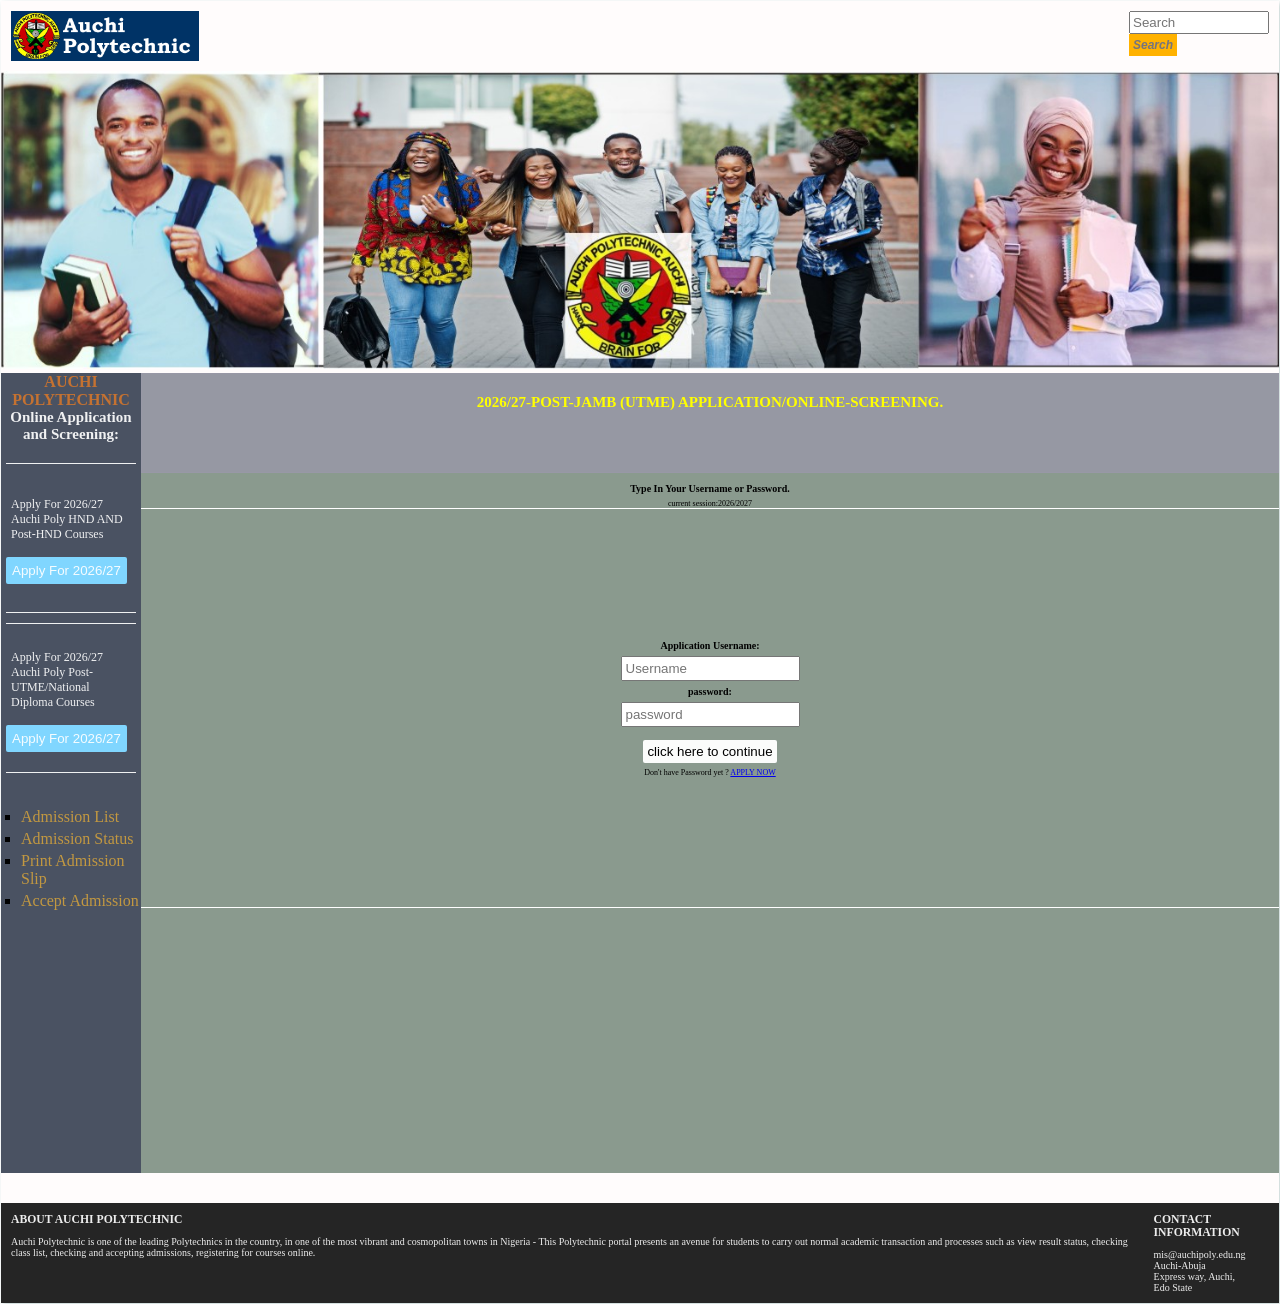
<file: index.html>
<!DOCTYPE html>
<html lang="en">
<head>
  <meta charset="UTF-8">
  <title>Page title</title>
  <link rel="stylesheet" href="./style/01-homePageStyle.css">
</head>
<body>
 <div class="container">
   
   
   
   
   
    <div class="navigation-container">
     <div class="second-nav-container">
       
       <div class="Apply-image-logo">
     <img src="./image/logo.gif" alt="Logo">
   </div>
   
   <div class="search-input">
     <input type="text" placeholder="Search" id="search-box">
     <div><button id="btn">Search</button></div>
     
   </div>
   
       
     </div>
   </div>
   
   
     <div class="main-image">
   <img src="./image/mainImage.jpg" alt="mainImage" id="main-img">
     
   </div>
 
   <!--  -->
   
  <div class="main-container">
    
    <div class="side-bar">
      
      
        
        <div class="poly-text-container">
          
          <div class="Auchi-Poly-text">
            AUCHI POLYTECHNIC
       </div>
          <div class="screening-text">
            Online Application and
          Screening:
          </div>
          
          <div class="Apply-now">
            
            <div>
  <p>Apply For 2026/27 Auchi Poly HND AND Post-HND Courses</p>
            </div>
            
            <div class="button-container">
         <button><a href="prelimApplyPage.html">Apply For 2026/27</a></button> 
            </div>
            
          </div><!-- Apply-now div-->
          
          
          
          
          
           <div class="Apply-now">
            
            <div>
  <p>Apply For 2026/27 Auchi Poly Post-UTME/National Diploma Courses
    </p>
            </div>
            
            <div class="button-container">
  <button><a href="jambApplyPage.html">Apply For 2026/27</a></button>
            </div>
            
          </div><!-- Apply-now div-->
          
          
          
        </div><!-- poly text-container div -->
       
        <div class="admission-texts">
          <ul>
    <li><a href="#">Admission List</a></li>
    <li><a href="#">Admission Status</a></li>
     <li><a href="#">Print Admission Slip</a></li>
     <li><a href="#">Accept Admission </a></li>
    
    
    
    
    
          </ul>
        
  
      
      
    
          
        </div>
       
   
      
      
      
      
    </div><!-- side-bar div -->
    
    <!-- separation between sidebar and main content-->
    
    <div class="main-content">
      
      <div class="post-jamb-text">
        <p>2026/27-POST-JAMB (UTME) APPLICATION/ONLINE-SCREENING.
        </p>
      </div>
      
      <div class="Registration-jamb-text">
        <p>
        Type In Your Username or Password.
      </p>
      </div>
       <div>
        <h2>current session:2026/2027</h2>
      </div>  
      
      <div class="login-box">
        
     
      
      <div class="login-details">
        
        <div class=" jamb">
          Application Username:
          </div>
          
          <div class="number-input">
        <input type="text"placeholder="Username" class="index-username" required >
       </div> 
       
       
  <div class=" jamb">
    password:
    </div>
    
    <div class="number-input" > 
    <input type="password"placeholder="password" class="index-password" required>
       </div> 
       
       
       <div id="login-btn">
     <button class="login-btn">click here to continue </button>
         </div>
      <div id="apply">
        Don't have Password yet ? <a href="#sidebar">APPLY NOW</a>
      </div>
      
      </div><!-- login details div-->
     
     
      </div>
      
       <div>
       <p class="index-display"> </p>
     </div> 
      
      
    </div><!-- main content div-->
    
    
    
    
    
    
    
    
  </div> <!-- main container div-->

 
 <footer>
   <div class="footar" >
     
     
      <div class="about-poly">
     <h3>ABOUT AUCHI POLYTECHNIC</h3>
 Auchi Polytechnic is one of the leading Polytechnics in the country, in one of the most vibrant and cosmopolitan towns in Nigeria - This Polytechnic portal presents an avenue for students to carry out normal academic transaction and processes such as view result status, checking class list, checking and accepting admissions, registering for courses online.
   </div>
   
   
   
   <div class="address">
     <h3>CONTACT INFORMATION</h3>
     mis@auchipoly.edu.ng <br>
     Auchi-Abuja<br>
     Express way, Auchi,<br>
     Edo State
     
   </div>
   
   
   </div>
  
   
 </footer>
 
 

 
 
 
 
 
 
 
 
   
 </div>
 

  
 
 
 
    
<script type ="module" defer src="./js/04-login.js"></script>
  
 
 
  
  
</body>
</html>
</file>
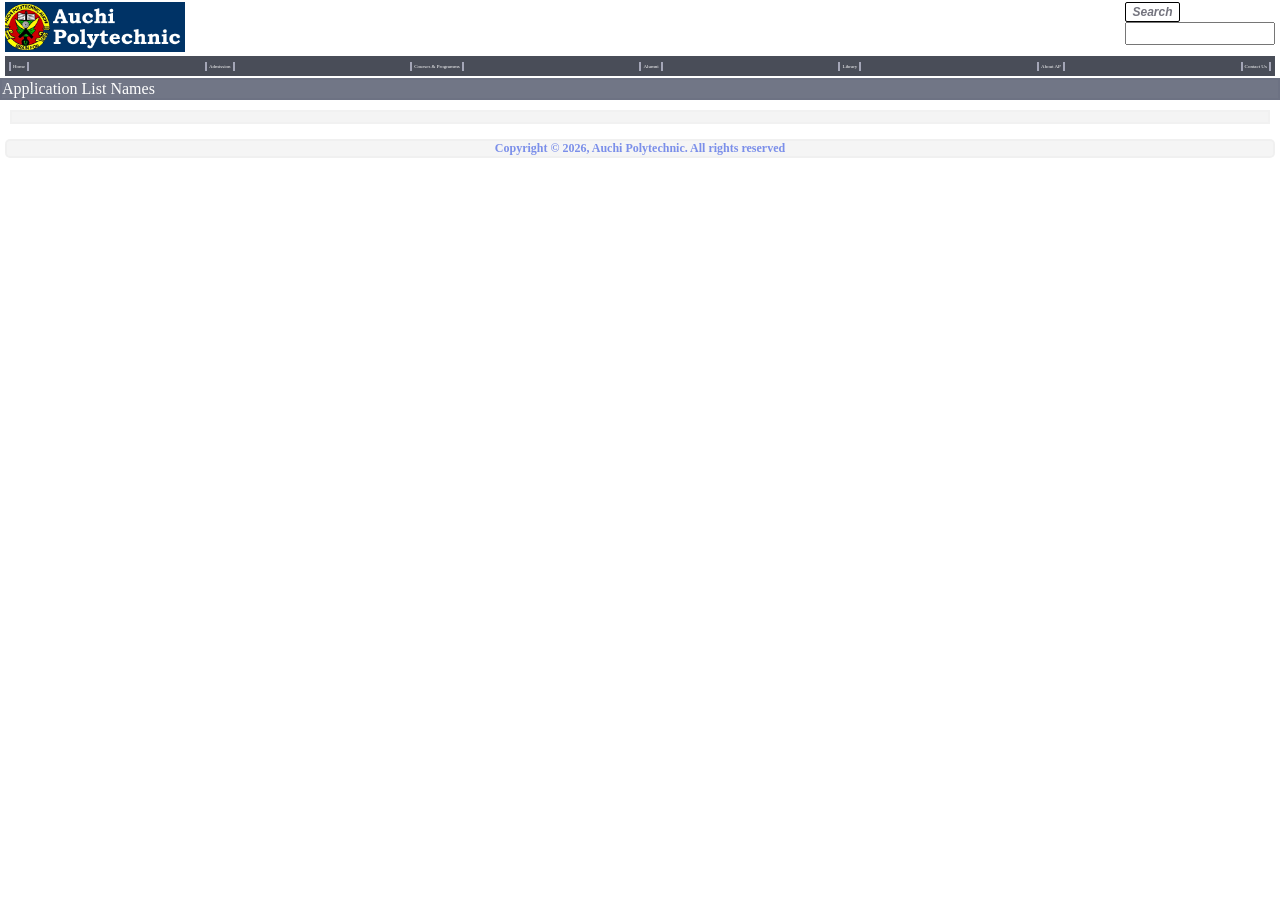
<file: admissionList.html>
<!-- user-dashboard .html file-->

<!DOCTYPE html>
<html lang="en">
<head>
  <meta charset="UTF-8">
  <title>Page title</title>
  <link rel="stylesheet" href="./style/01-homePageStyle.css">
  <link rel="stylesheet" href="./style/03-prelimPageStyle.css">
    <link rel="stylesheet" href="./style/04-dashboardStyle.css">
     <link rel="stylesheet" href="./style/05-admissionList.css">
  
  
</head>
<body>
 <div class=" general-container">
   
   
   
   
   
    <div class="nav-container">
      
      
     <div class="first-nav-container">
       
       <div class="image-logo">
     <img src="./image/logo.gif" alt="Logo">
   </div>
   
   <div class="search-input">
     <div><button id="buton">Search</button></div>
     <input type="text"
     id="input-search-box">  
   </div>
   
       
     </div><!-- first nav div-->
     
     <div class="second-navigation">
       
     <div class="secondNav">
       <a href="index.html">Home</a>
     </div>
     <div class="secondNav">
       <a href="#">Admission</a>
     </div>
     <div class="secondNav">
       <a href="#">Courses & Programms</a>
     </div>
    <div class="secondNav">
       <a href="#">Alumni</a>
     </div>
     <div class="secondNav">
       <a href="#">Library</a>
     </div>
     <div class="secondNav">
       <a href="#">About AP</a>
     </div>
       <div class="secondNav">
       <a href="#">Contact Us</a>
     </div>
     
      
   </div><!-- second nav div-->
   
     
   </div>
  
    
   <!-- nav ends-->
   
  
    

 </div><!--  nav container -->
 
 <div class="user-main-containerss">
 <div class="dashboard-text">Application List
 Names</div>
 
 
   

  
 
 
 
 

 
 
 
 <div class="user-dashboards">
   
    <div class="applications">
     
      
     
   
    
 
 <!-- user details  -->  
    <div class="listApplication-detail">
    <!--  --
         <table>
  <tr>
    <th>Color</th>
    <th>Color</th>
    
  </tr>
  <tr>
    <td>Yellow</td>
    <td>Black</td>
    
  </tr>
  <tr>
    <td>Yellow</td>
    <td>Black</td>
    
  </tr>
</table>
  -->
 </div>
 
 </div>
 
 
 
 
 

 
 

 

 
 
 
 
 
 
 
 
 
 
 
 
 
 
 
 
 
 
 
 

  
   
 </div>
 

  

 



 
 
 <div class="copyright">
   Copyright © 2026, Auchi Polytechnic. All rights reserved
    </div> 
    
    
     <script type ="module" defer src="./js/05-userList.js"></script>
     
 
</body>
</html>
</file>
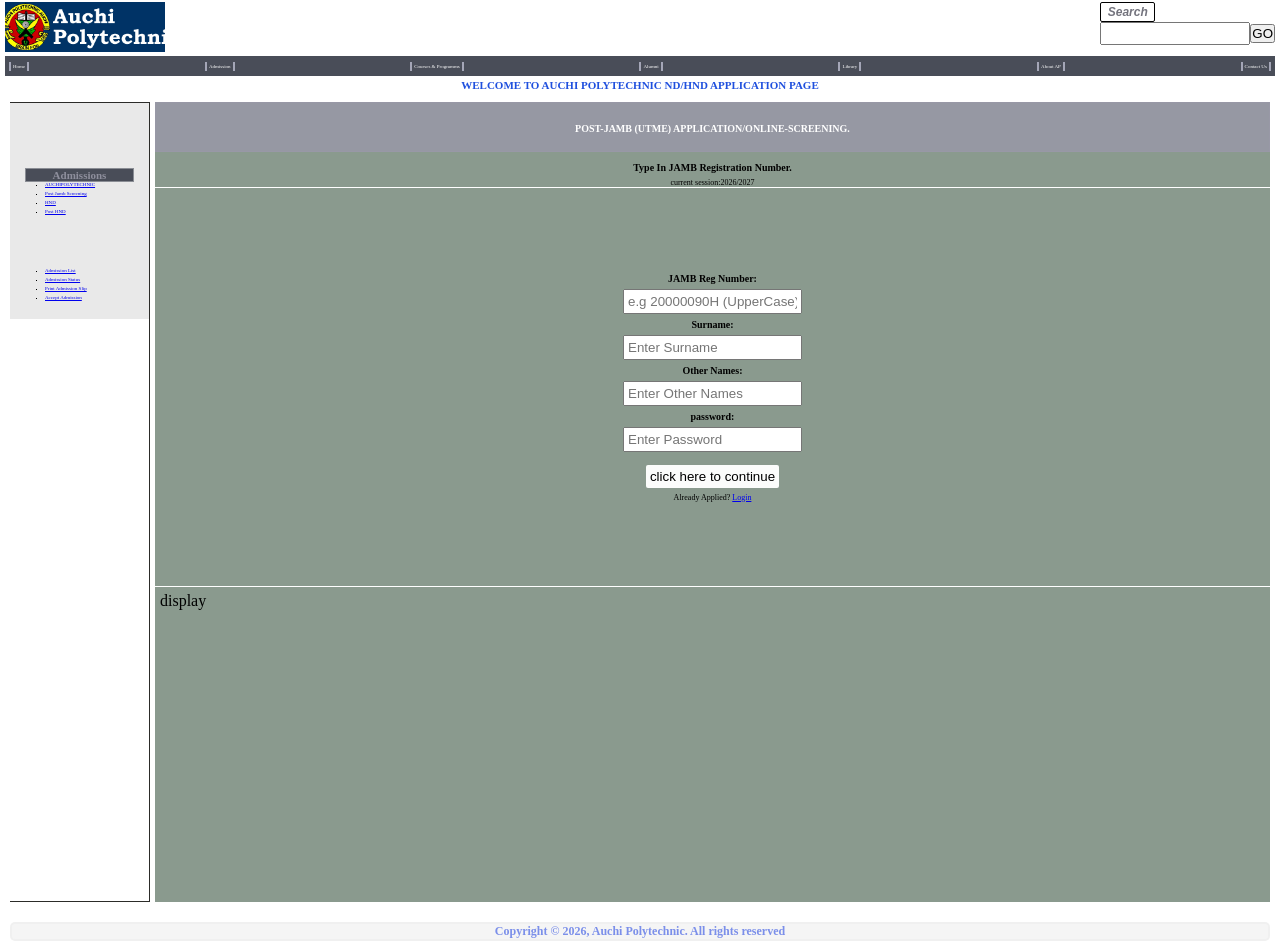
<file: jambApplyPage.html>
<!DOCTYPE html>
<html lang="en">
<head>
  <meta charset="UTF-8">
  <title>Page title</title>
  <link rel="stylesheet" href="./style/01-homePageStyle.css">
  <link rel="stylesheet" href="./style/02-applyPageStyle.css">
  
</head>
<body>
 <div>
   
   
   
   
   
    <div class="nav-container">
     <div class="first-nav-container">
       
       <div class="image-logo">
     <img src="./image/logo.gif" alt="Logo">
   </div>
   
   <div class="search-input">
     <div><button id="buton">Search</button></div>
     <input type="text"
     id="input-search-box"><button>GO</button>
     
   </div>
   
       
     </div><!-- first nav div-->
     
     <div class="second-navigation">
       
     <div class="secondNav">
       <a href="index.html">Home</a>
     </div>
     <div class="secondNav">
       <a href="#">Admission</a>
     </div>
     <div class="secondNav">
       <a href="#">Courses & Programms</a>
     </div>
    <div class="secondNav">
       <a href="#">Alumni</a>
     </div>
     <div class="secondNav">
       <a href="#">Library</a>
     </div>
     <div class="secondNav">
       <a href="#">About AP</a>
     </div>
     <div class="secondNav">
       <a href="#">Contact Us</a>
     </div>
     
      
   </div><!-- second nav div-->
   
     
   </div>
  
    <div class="banner">WELCOME TO AUCHI POLYTECHNIC ND/HND APPLICATION PAGE</div>
   <!-- nav ends-->
   
   
   
   
  <div class="apply-main-container">
    
    <div class="side-bar">
      
    
       
        <div class="Apply-admission-texts">
          
  <div></div>
          
            <div>
       <div class="admission">Admissions</div>    
             <ul>
    <li><a href="#">AUCHIPOLYTECHNIC</a></li>
    <li><a href="#">Post Jamb Screening</a></li>
     <li><a href="#">HND</a></li>
     <li><a href="#">Post HND </a></li>   
          </ul>
        
      </div>
      
      
      
          <div>
                      <ul>
    <li><a href="#">Admission List</a></li>
    <li><a href="#">Admission Status</a></li>
     <li><a href="#">Print Admission Slip</a></li>
     <li><a href="#">Accept Admission </a></li>    
    
          </ul>
        
  
          </div>

      
    
      
    
          
        </div><!-- Apply-admission-texts div -->
       
   
      
      
      
      
    </div><!-- side-bar div -->
    
    <!-- separation between sidebar and main content-->
    
    <div class="main-content">
      
      <div class="Apply-post-jamb-text">
        <p>POST-JAMB (UTME) APPLICATION/ONLINE-SCREENING.
        </p>
      </div>
      
      <div class="Registration-jamb-text">
        <p>
        Type In JAMB Registration Number.
      </p>
      </div>
      <div>
        <h2>current session:2026/2027</h2>
      </div>  
     
      
      <div class="login-box">
        
     
      
      <div class="login-details">
        
        <div class=" jamb">
          JAMB Reg Number:
          </div>
          
          <div class="number-input">
        <input placeholder="e.g 20000090H (UpperCase)"  required >
       </div> 
       
       <!--  -->
  <div class=" jamb">
    Surname:
    </div>
    
    <div class="number-input" > 
    <input placeholder="Enter Surname" >
       </div> 
       <!--  -->
        <div class=" jamb">
    Other Names:
    </div>
    
    <div class="number-input" > 
    <input placeholder="Enter Other Names" >
       </div> 
          
       
       <!--  -->
        <div class=" jamb">
    password:
    </div>
    
    <div class="number-input" > 
    <input placeholder="Enter Password"  required >
       </div> 
       
       
       
       <div id="login-btn">
     <button>click here to continue </button>
         </div>
      <div id="apply">
        Already Applied? <a href="index.html">Login</a>
      </div>
      
      </div><!-- login details div-->
     
     
      </div>
      
     
     <div>
       <p> display</p>
     </div> 
      
    </div><!-- main content div-->
    
    
    
    
    
    
   
    
  </div> <!-- main container div-->

 <div class="copyright">
   Copyright © 2026, Auchi Polytechnic. All rights reserved
 </div>
 
   
 
 
 
 
 
 
 
   
 </div>
 

  
 
 
  
  
</body>
</html>
</file>
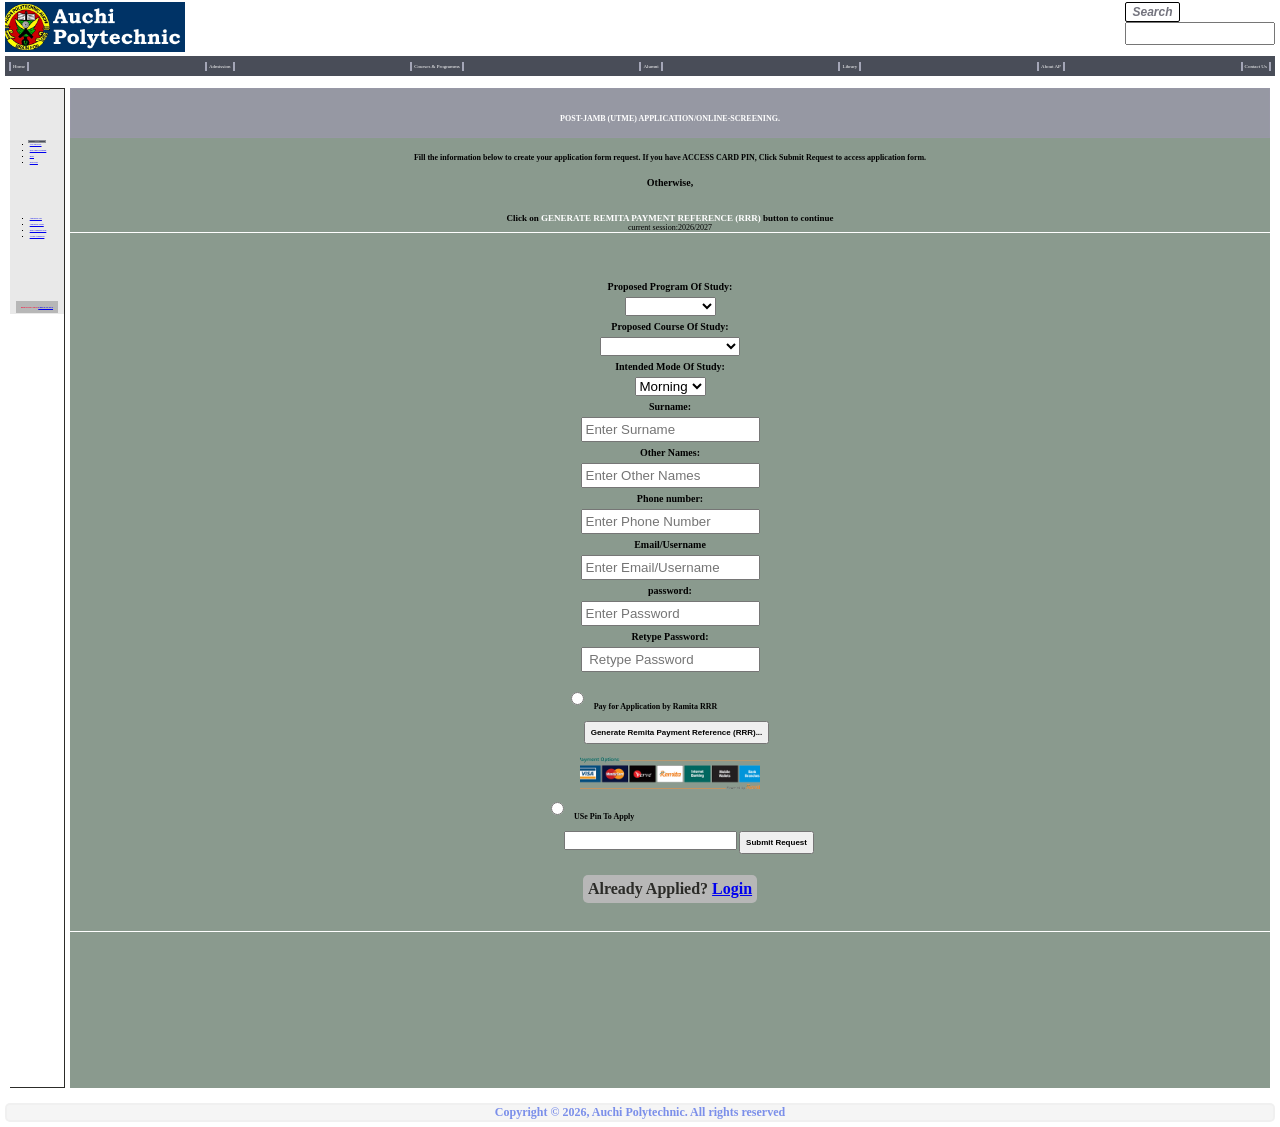
<file: prelimApplyPage.html>
<!-- prelimApplyPage.html file -->

<!DOCTYPE html>
<html lang="en">
<head>
  <meta charset="UTF-8">
  <title>Page title</title>
  <link rel="stylesheet" href="./style/01-homePageStyle.css">
  <link rel="stylesheet" href="./style/03-prelimPageStyle.css">
  
</head>
<body>
 <div class=" general-container">
   
   
   
   
   
    <div class="nav-container">
     <div class="first-nav-container">
       
       <div class="image-logo">
     <img src="./image/logo.gif" alt="Logo">
   </div>
   
   <div class="search-input">
     <div>
       <button id="buton">Search</button>
       </div>
     <input type="text"
     id="input-search-box">
     
   </div>
   
       
     </div><!-- first nav div-->
     
     <div class="second-navigation">
       
     <div class="secondNav">
       <a href="index.html">Home</a>
     </div>
     <div class="secondNav">
       <a href="#">Admission</a>
     </div>
     <div class="secondNav">
       <a href="#">Courses & Programms</a>
     </div>
    <div class="secondNav">
       <a href="#">Alumni</a>
     </div>
     <div class="secondNav">
       <a href="#">Library</a>
     </div>
     <div class="secondNav">
       <a href="#">About AP</a>
     </div>
     <div class="secondNav">
       <a href="#">Contact Us</a>
     </div>
     
      
   </div><!-- second nav div-->
   
     
   </div>
  
    
   <!-- nav ends-->
   
   
   
   
  <div class="apply-main-container">
    
    <div class="side-bar">
      
    
       
        <div class="Apply-admission-texts">
          
  <div></div>
          
            <div>
       <div class="admission">Admissions</div>    
             <ul>
              
      <li><a href="#">AUCHI POLY</a></li>
    
     <li><a href="#">Post Jamb Screening</a></li>
     <li><a href="#">HND</a></li>
     <li><a href="#">Post HND </a></li>   
          </ul>
        
      </div>
      
      
      
          <div>
                      <ul>
    <li><a href="admissionList.html">Admission List</a></li>
    <li><a href="#">Admission Status</a></li>
     <li><a href="#">Print Admission Slip</a></li>
     <li><a href="#">Accept Admission </a></li>    
    
          </ul>
        
  
          </div>

      
      <div id="prelim-apply">
        BREAKING NEWS<a href="index.html">CHECK IT OUT</a>
      </div>  
      
    
          
        </div><!-- Apply-admission-texts div -->
       
   
    

    
      
      
      
    </div><!-- side-bar div -->
    
    <!-- separation between sidebar and main content-->
    
    <div class="main-content">
      
      <div class="Apply-post-jamb-text">
        <p>POST-JAMB (UTME) APPLICATION/ONLINE-SCREENING.
        </p>
      </div>
      
      <div class="Registration-jamb-text">
        <p>
        Fill the information below to create your application form request. If you have ACCESS CARD PIN, Click Submit Request to access application form.<p class="jamb"> 
          Otherwise,</p>
      </p>
      </div>
      <div class="click-on">
           <b>Click on</b> GENERATE REMITA PAYMENT REFERENCE (RRR) <b>button to continue 
        </b>
     
      </div>
      <div>
        <h2>current session:2026/2027</h2>
      </div>  
     
      
      <form class="login-boxs">
        
     
      
      <div class="login-detail">
        
        <div class=" jamb">
           Proposed Program Of Study:
          </div>
          <div>
            <select class="level" name="level">
    <option value="" disabled selected hidden></option>
    <option value="HND">HND</option>
    <option value="POST-HND">POST-HND</option>
         </select>
         
          </div>
         
         
         
          <div class=" jamb">
           Proposed Course Of Study:
          </div>
       
          <div>
            <select class="courseOfStudy" name="courseOfStudy">
    <option value="" disabled selected hidden></option>
    <option value="Accountancy">Accountancy</option>
    <option value="banking">Banking & Finance</option>
    
    <option value="ai">Artificial Intelligence</option>
    <option value="chemistry">Chemistry</option>
      <option value="ICT">Computer Science</option>
    
    
    
         </select>
         
          </div>
         
       
       
       
       
  <div class=" jamb">
    Intended Mode Of Study:
    </div>
    <div>
      <select class="modeOfStudy" name="modeOfStudy">
   
    <option value="morning">Morning</option>
    <option value="evening">Evening</option>
         </select>
         
    </div>
       
     <div class=" jamb">
    Surname:
    </div>
    
         <div class="number-input" > 
    <input type="text"placeholder="Enter Surname" class="surname">
       </div> 
       
        <div class=" jamb">
    Other Names:
    </div>
    <div class="number-input" > 
    <input type="text"placeholder="Enter Other Names" class="otherNames">
       </div> 
       
       <div class=" jamb">
    Phone number:
    </div>
    <div class="number-input" > 
    <input placeholder="Enter Phone Number" type ="number" class="phone-number">
       </div> 
       
       <div class=" jamb">
    Email/Username 
    </div>
    <div class="number-input" > 
  <input type="Email" placeholder="Enter Email/Username" class="email" >
       </div> 
          
       
       <!--  -->
        <div class=" jamb">
    password:
    </div>
    
    <div class="number-input" > 
    <input type ="password"placeholder="Enter Password" class="password"  required >
       </div> 
       
         <div class=" jamb">
    Retype Password:
    </div>
    
    <div class="number-input" > 
    <input type ="password"placeholder=" Retype Password" class="retypePassword"  required >
       </div> 
       
       
       

      
      <div class="remita-generator">
          <div class="number-input" >
             <input type="radio"  name="radio-input" class="remitaRadio" >
         </div>  
          
         <div>
  <p> Pay for Application by Ramita RRR 
    </p>
    <div>
       <button type="button" class="remita-text">
 Generate Remita Payment Reference (RRR)...
    </button> 
    </div>

         </div>  

        
     
      </div>
      
      <div class="payment-integration">
        <img src="./image/remita-logo.png" alt="">
      </div>
           
      
        <div class="remita-generator2">
          <div class="number-input" >
             <input type="radio"  name="radio-input" class="pinRadio" >
         </div>  
          
         <div>
  <p> USe Pin To Apply 
    </p>
    <div>
       <input type="text">
       <button  type="button" class='text'>
         Submit Request 
    </button> 
    </div>

         </div>  
      
      
      
      
      
      
      
      
      
      
      </div><!-- login details div-->
     
     
    
   
    
    
         </div>  
         

       
      <div id="login-apply">
        Already Applied? <a href="index.html">Login</a>
      </div>  
      
     
      </form>
      
     
    <div id="display" class="displays">
      
      </div>
      
    </div><!-- main content div-->
    
    
    
    
  

   
 
   
  </div> <!-- main container div-->


    
 <div class="copyright">
   Copyright © 2026, Auchi Polytechnic. All rights reserved
 </div>
 
 
 
 

  
   
 </div>
 

  
<script type ="module" defer src="./js/01-prelimPageScript.js"></script>
  
  
</script>
  
    
 
 
</body>
</html>
</file>
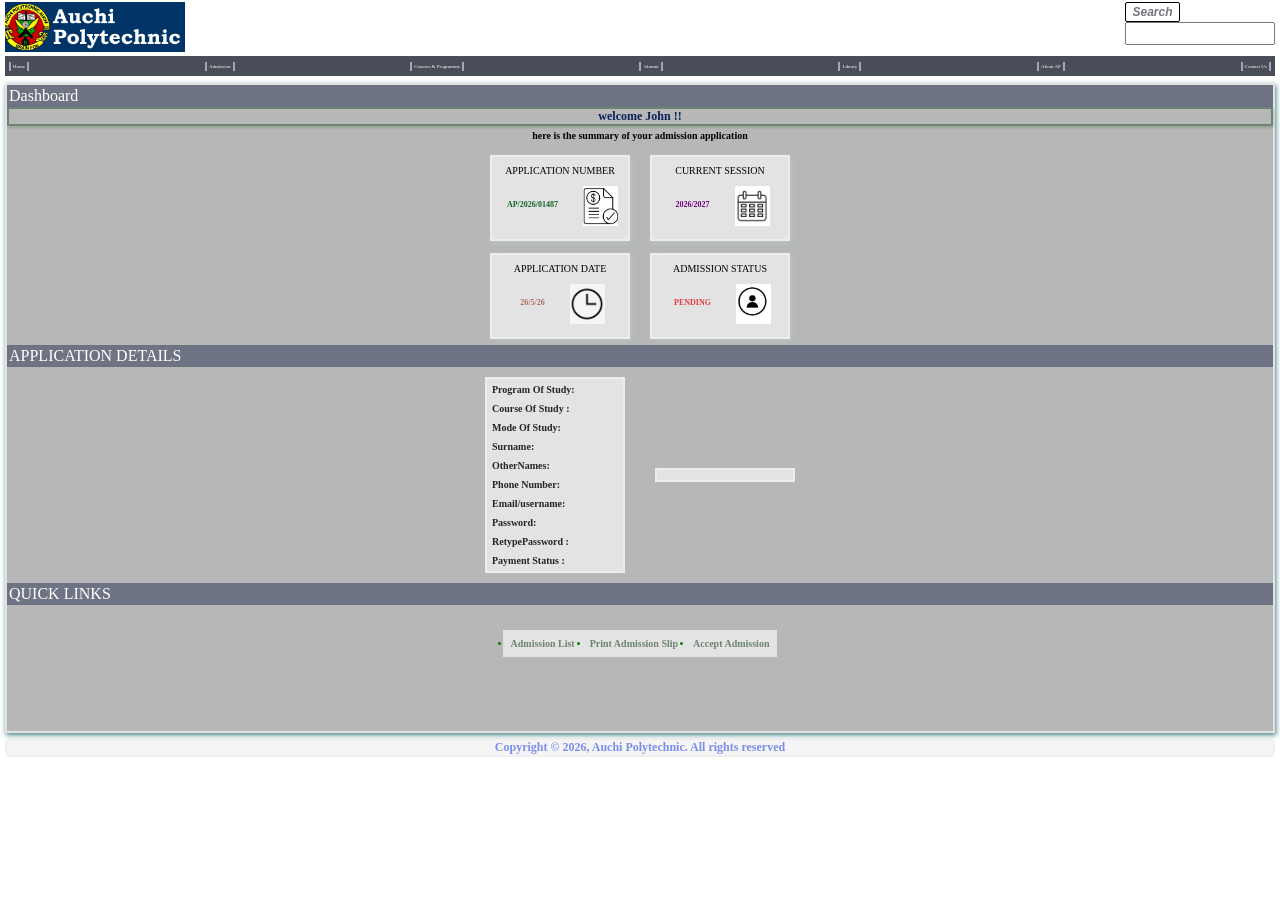
<file: user-dashboard.html>
<!-- user-dashboard .html file-->

<!DOCTYPE html>
<html lang="en">
<head>
  <meta charset="UTF-8">
  <title>Page title</title>
  <link rel="stylesheet" href="./style/01-homePageStyle.css">
  <link rel="stylesheet" href="./style/03-prelimPageStyle.css">
    <link rel="stylesheet" href="./style/04-dashboardStyle.css">
  
</head>
<body>
 <div class=" general-container">
   
   
   
   
   
    <div class="nav-container">
      
      
     <div class="first-nav-container">
       
       <div class="image-logo">
     <img src="./image/logo.gif" alt="Logo">
   </div>
   
   <div class="search-input">
     <div><button id="buton">Search</button></div>
     <input type="text"
     id="input-search-box">  
   </div>
   
       
     </div><!-- first nav div-->
     
     <div class="second-navigation">
       
     <div class="secondNav">
       <a href="index.html">Home</a>
     </div>
     <div class="secondNav">
       <a href="#">Admission</a>
     </div>
     <div class="secondNav">
       <a href="#">Courses & Programms</a>
     </div>
    <div class="secondNav">
       <a href="#">Alumni</a>
     </div>
     <div class="secondNav">
       <a href="#">Library</a>
     </div>
     <div class="secondNav">
       <a href="#">About AP</a>
     </div>
     <div class="secondNav">
       <a href="#">Contact Us</a>
     </div>
     
      
   </div><!-- second nav div-->
   
     
   </div>
  
    
   <!-- nav ends-->
   
  
    

 </div><!--  nav container -->
 
 <div class="user-main-container">
 <div class="dashboard-text">Dashboard</div>
 
 <div class="welcome-text"><!--  -->
   <div>  <b class="john">welcome John !!</b></div>
   

  <div>
    <b>here is the summary of your admission application</b>
  </div>
  
 </div>  <!-- welcome twxt div-->
 
 
 
 <div class="user-dashboard">
    <div class="user-detail">
      
     <div class=" container">
   
  
    <div><h4 >APPLICATION NUMBER</h4>    </div>

  
  <div class="application"> 
    
  <div><b class="app-number">AP/2026/01487</b></div>  
  <div class="apply-logo-image">
    <img src="./image/application-logo.jpg" alt="application-logo"> 
   </div>
    
    </div>
  
   </div><!--  -->
   
    <div class=" container">
   
  
    <div><h4 >APPLICATION DATE</h4>    </div>

  
  <div class="application"> 
    
  <div><b class="app-date">26/5/26</b></div>  
  <div class="apply-logo-image">
    <img src="./image/time-logo.jpg" alt="application-logo"> 
   </div>
    
    </div>
  
   </div><!--  -->
   
 
   
     
  
   

 </div><!-- user detail div-->
 
  <div class="user-detail">
      
     <div class=" container">
   
  
    <div><h4>CURRENT SESSION</h4>    </div>

  
  <div class="application"> 
    
  <div><b class="session">2026/2027</b></div>  
  <div class="apply-logo-image">
    <img src="./image/date-logo.jpg" alt="application-logo"> 
   </div>
    
    </div>
  
   </div><!--  -->
   
    <div class=" container">
   
  
    <div><h4>ADMISSION STATUS</h4>    </div>

  
  <div class="application"> 
    
  <div id="pending"><b>PENDING</b></div>  
  <div class="apply-logo-image">
    <img src="./image/admission-logo.jpg" alt="application-logo"> 
   </div>
    
    </div>
  
   </div><!--  -->
   
 
   
     
  
   

 </div><!-- user detail div-->
 
 
 
 
 
 </div><!-- user dashboard div-->



<!--  -->

 <div class="dashboard-text">APPLICATION DETAILS</div>
 
 
 
 <div class="user-dashboard">
   
    <div class="application">
     
      
       <div class="application-details">
  <div> Program Of Study:</div>
    <div>Course Of Study :</div>
  <div>Mode Of Study:</div> 
  <div>Surname: </div>
  <div>OtherNames:</div> 
  
 <div>Phone Number:</div>
 <div>Email/username:</div> 
 <div >Password:</div>
 <div>RetypePassword :</div> 
 <div>Payment Status :</div> 
 
    </div>
    
   
     <div class="application-detail">
        
      <!-- user details  -->  
 
 </div>
 </div>
 
 
 </div><!-- user dashboard div-->
 <!--  -->
   
   <div class="dashboard-text">QUICK LINKS</div>
 
 
 
 <div class="user-dashboard">
   
     
  
   
    <div class="quick-link">
    
                      <ul>
   <div>
  <li><a href="admissionList.html">Admission List</a></li>
   </div>
 <div>
   <li><a href="#">Print Admission Slip</a></li>
 </div>
     <div>
 <li><a href="#">Accept Admission </a></li>      
     </div>
    
    
          </ul>
        
  
          </div>
 
 
 
 </div><!-- user dashboard div-->
 
    
   
 </div><!-- user main container  div-->
 
 
 
 
 
 
 
 
 
 
 
 
 
 
 
 
 
 
 
 
 
 
 
 <div class="copyright">
   Copyright © 2026, Auchi Polytechnic. All rights reserved
    </div>
  
   
 </div>
 

  

 

 <script type ="module" defer src="./js/02-database.js"></script>


 
 
 
 
</body>
</html>
</file>
<file: style/01-homePageStyle.css>
*{
  padding:0;
  margin :0;
  box-sizing : border-box;
}
.container{
  margin:1px 1px ;
  background-color:#ffeaea2c;
  box-shadow:2px 2px 5px rgba(182,200,199,0.8);
}

.navigation-container{
  display :flex;
  flex-direction : column;
  padding:10px;
  
}
.second-nav-container{
  display :flex;
  flex-direction : row;
  justify-content: space-between;
 
  height:50px;
  

}
.image-logo{
  height: 100%;
  width:160px;
  overflow : hidden ;
  
}


img{
  height: 100%;
  width: 100%;
  object-fit :cover;
}




#search-box{
  padding :2px;
  width:140px;
  outline :none;
}

#btn {
  border:none;
  background-color:#ffb200;
  padding:4px;
  color:#74747e;
  font-weight:800;
  font-size:12px;
  font-style:italic;
  cursor : pointer;
}

/*mainImage design*/


.main-image{
  overflow : hidden ;
  height: 100%;
  width: 100%;
  

 
}

#main-img{
  height: 100%;
  width: 100%;
  object-fit :cover;
  animation:mainImageEffect 4s ease-in-out infinite;
}


@keyframes mainImageEffect{
  0%{
    opacity :0.7;
    transform:scale(1);
  }
  50%{
    opacity :1;
    transform:scale(1.05);
  }
  100%{
    opacity :0.7;
    transform:scale(1);
  }
}



/* main-container design */
.main-container{
  display: flex;
  flex-direction: row;
  margin-bottom:30px;
  
}

/*side bar */


.side-bar{
  background-color: #4a5262;
  height: 800px;
  width: 140px;
  
}
.poly-text-container{
  display :flex;
  flex-direction: column;
  margin-bottom:30px;
  
}
.Auchi-Poly-text{
text-align : center ;
color:#c57231;
font-weight: 800;
  
}
.screening-text{
text-align : center ;
color:#ffffffea;
font-weight: 800;
font-size :15px;
margin-bottom:15px;


}
.Apply-now{
  font-size :12px;
  font-weight: 500;
  border:1px solid #ffffffea ;
  height:150px;
  display : flex ;
  color :#ffffffea;
  flex-direction: column ;
  gap:10px;
  border-left:none;
  border-right:none;
  justify-content: center;
  margin :5px;

}
.Apply now,p{
  margin :5px;
}


.button-container button {
  padding:6px;
  text-decoration :none;
  background-color: #80d6ff ;
  color : #ffffffea;
  margin-right:2px;
  border-radius:2px;
  border:none;
  
}

.Apply-now a{
  text-decoration :none;
  color:#ffffffea;
}


.admission-texts a{
  text-decoration:none;
  color: #c29841 ;
 }

.admission-texts ul {
  list-style-type: square;  
  padding-left: 20px;        
}

.admission-texts li {
  margin-bottom: 4px;        
}









/*main content */

.main-content{
  background-color: #8A9A8E;
  flex:1;
  bordr:2px solid red;
  height: 800px;
  
}




.post-jamb-text{

  font-weight: bold;
  border:1px solid #9999a7dd;
  text-align : center ;
  background-color:#9999a7dd;
  color : yellow ;
  font-size:15px;
  height: 100px;
  padding :15px ;
} 


.Registration-jamb-text{
  font-weight: 800;
  text-align : center ;
  font-size:10px;
  margin-top :10px;
  margin-bottom:5px;
  
}
h2,#apply{
  font-weight: 500;
  text-align : center ;
  font-size:8px;
  
}
.jamb{
  font-size:10px;
  font-weight: 800;
}

.login-box  {
  display: flex;
  border:1px solid #ffffff;
  flex-direction: column;
  align-items: center;
  Justify-content: center ;
  gap:10px;
  height: 50%;
  border-left:none;
  border-right:none;
  
}

.login-details{
  display: flex;
  flex-direction: column;
  align-items: center;
  Justify-content: center ;
  width: 200px;
  height: 50px;
  gap:5px;
  
  
}

.number-inpt {
border:2px solid red;
margin-bottom :2px;

}
.number-input input {
padding :3px;
}
/*#login-btn,*/
#login-btn button{
  background-color:#fffffff7;
  padding:4px;
  border:none;
  margin-top :8px;
  border-radius:2px;
  
}


/* footer */
.footar{
  display :flex;
  flex-direction :row;
}

.about-poly,.address{
  font-size :10px;
  padding:10px;
  font-weight: 500 ;
 color:#ffffffea;
 background-color:#212121fa ;
}
h3{
  margin-bottom :10px;
}




.displayrotate{
animation: displayEffect 3s ease-in-out infinite;
text-align: center ;
border :2px solid #cfcfbe66;
padding :5px;
font-weight: 800 ;
box-shadow :4px 5px 8px rgba(96,87,79,0.7);
border-radius :5px;
color:#292926fb;
font-size :12px;
  
}
@keyframes displayEffect{
  0%,50%{
    transform :scale(0.7);
  }
  50%,100%{
    transform :scale(1);
  }
}
</file>
<file: style/03-prelimPageStyle.css>
*{
  padding:0;
  margin :0;
  box-sizing : border-box;
}

.nav-container{
  display :flex;
  flex-direction : column;
  paddig:10px;
  
}
.first-nav-container{
  display :flex;
  flex-direction : row;
  justify-content: space-between;
  margin : 2px 5px;
 
  height:50px;
  

}
.image-logo{
  height: 100%;
  width:180px;
  overflow : hidden ;
  
}
.payment-integration{
text-align : center ;
}

img{
  height: 100%;
  width: 100%;
  object-fit :cover;
}

#text{
  width:100%;
}
.search-input{
  width:150x;
  outline :none;
 
}

#input-search-box{
  padding :2px;
  width:150px;
  outline :none;
}

#buton {
  border:1px solid black;
  padding:2px;
  color:#74747e;
  font-weight:800;
  font-size:12px;
  font-style:italic;
  cursor : pointer;
  width: 55px;
  border-radius: 2px;
  background-color: white;
}
.second-navigation{
  display :flex;
  flex-direction : row;
  
  border:2px solid #494d58;
  height: 20px;
   margin : 2px 5px;
  justify-content: space-between ;
  align-items: center ;
  font-size:5px;
  padding :2px;
  background-color:#494d58;
  text-align : center ;
  
 
  
}

.secondNav a{
  border:2px solid #eaeaff91;
  padding:2px;
  text-decoration :none;
  color : White ;
  border-top:none;
  border-bottom:none;
}

.apply-main-container{
  display: flex;
  flex-direction: row;
  padding:10px;
  
}


.main-content{
  background-color: #8A9A8E;
  flex:1;
  height:1000px;
  
}

.side-bar{
  background-color: white;
  height: 1000px;
  width: 55px;
  border:1px solid #292926fb;
  margin-right:5px;
  border-left:none;
 
}
#prelim-apply{
  border :2px solid 292926fb ;
  font-weight :bold;
  animation:loginEffect 2s ease-in-out infinite ;
  background-color :#b7b7b7;
  color :#ff0034fb;
  margin-top:10px;
  padding :5px;
}
#login-apply{
  border :2px solid 292926fb ;
  font-weight :bold;
  background-color :#b7b7b7;
  color :#292926fb;
  margin-top:10px;
  padding :5px;
  border-radius :5px;
}

@keyframes loginEffect{
  0%{
    opacity :0.7;
    transform : scale(0.9);
  }
  50%{
    opacity :1;
    transform : scale(1);
  }
  100%{
    opacity :0.7;
    transform : scale(0.9);
  }
}

.Apply-admission-texts{
  padding : 1px;
  font-size:2px;
  display : flex ;
  flex-direction : column ;
  gap:50px;
  border:2px solid 9999a7dd;
  background-color:#cfcfcf72;
  align-items: center;
  justify-content: center ;
}


.Apply-admission-texts ul {
  list-style-type: square;  
  padding-left: 2px;        
}

.Apply-admission-texts li {
  margin-bottom: 4px;        
}

.Apply-post-jamb-text{
  font-weight: bold;
  border:1px solid #9999a7dd;
  text-align : center ;
  background-color:#9999a7dd;
  color : white ;
  font-size:10px;
  height: 50px;
  padding :15px ;
} 

.admission{
  font-size:1px;
  font-weight :800;
  text-align: center;
  border:1px solid #ffffff5b  ;
  background-color:#494d58;
  color:#9999a7dd;
 
  
}

.banner{
  border:1px solid #ffffff5b  ;
  background-color: #ffffff5b;
  font-size:11px;
    font-weight :800;
  text-align: center;
  animation : bannerEffect 2s ease-in-out
  infinite ;
  color:#0038d9e0;
}

@keyframes bannerEffect{
  0%{
  opacity :0.2;
    
  }
  50%{
   
    opacity:0.6;
  }
  100%{
    
    opacity :1;
  }
  
}

.copyright{
  border:2px solid #e8e8e872;
  padding :px;
  background-color:#e8e8e872;
  font-size:12px;
  text-align: center ;
  margin-top:20px;
  border-radius :5px;
  color :#3958e4a6;
  font-weight :600;
  margin :5px;
}
.Apply-image-logo, img{
  height: 100%;
  width:180px;
  overflow : hidden ;
  
}

.Registration-jamb-text{
  font-weight: 500;
  text-align : center ;
  font-size:10px;
  margin-top :10px;
  margin-bottom:5px;
  
}
.click-on{
  font-size:9px;
  color:white;
  text-align: center;
  font-weight: bold;
  
}
.click-on b{
 
  color: black;
  
}


.login-boxs {
  display: flex;
  border:1px solid #ffffff;
  
  flex-direction: column;
  align-items: center;
  Justify-content: center ;
  gap:1px;
  height: 700px;
  border-left:none;
  border-right:none;
  
  
  
}

.login-detail{
  display: flex;
  flex-direction: column;
  align-items: center;
  Justify-content: center ;
  width: 100%;

  gap:5px;
  
  margin-top:10px;

 padding:10px;
 
  
  
  
}
.remita-generator{

  font-size :8px;
  display :flex ;
  flex-direction :row;
  margin-top:10px;
  
}
.remita-generator2{

  font-size :8px;
  display :flex ;
  flex-direction :row;
  margin-left:25px;
  
  margin-top:5px;
  
}



.remita-generator ,p ,button {
  font-size :8px;
  font-weight : bold ;
  padding :5px;
}


.general-container{
  display : flex ;
  flex-direction : column ;
  
  

}



.dim{
  filter: brightness(45%);
  cursor :none;
  opacity :0.5;
}
.bright{
  filter: brightness(150%);
  cursor :pointer;
  opacity :1;
}



.displayrotate{
animation: displayEffect 3s ease-in-out infinite;
text-align: center ;
border :2px solid #cfcfbe66;
padding :5px;
font-weight: 800 ;
box-shadow :4px 5px 8px rgba(96,87,79,0.7);
border-radius :5px;
color:#292926fb;
font-size :12px;
  
}
@keyframes displayEffect{
  0%,50%{
    transform :scale(0.7);
  }
  50%,100%{
    transform :scale(1);
  }
}
</file>
<file: style/04-dashboardStyle.css>
.user-main-container{
  border :2px solid #f1f1f1c2 ;
 margin :5px;
  box-shadow :1px 2px 5px rgba(20,96,100,0.8);
  height: 650px;
  background-color :#b7b7b7;
  
}
.dashboard-text{
  border:2px solid #6d7383f8;
  background-color :#6d7383f8;
  
  color :white;
}
.welcome-text,b{
 
  display :flex;
  flex-direction : column ;
  font-weight: bold ;
  font-size :10px;
  text-align : center ;
  margin-bottom:4px;

}

.user-dashboard {
  
  display :flex;
  flex-direction : row ;
  align-items : center ;
  justify-content: center ;
  gap:10px;
 
}

.user-detail{
 /* border :5px solid #f1f1f1c2 ;*/
  display :flex;
  flex-direction : column  ;
  align-items : center ;
  justify-content: center ;
  gap:10px;
  width: 150px;
  padding :5px;
  
}

.apply-logo-image{
  height :40px ;
  width: 35px;
  overflow: hidden ;
  
 
}

.apply-logo-image img{
  height: 100%;
  width: 100%;
  object-fit : cover ;
  background-color: #f1f1f1c2;
}
.container{
  border :2px solid #f1f1f1c2 ;
  display :flex;
  flex-direction : column ;
  align-items : center ;
  justify-content: center ;
  padding:8px;
  background-color:#f1f1f1c2;
  gap:5px;
  width: 100%;
}
.container h4{
  font-weight :500;
  font-size :10px;

  
}

.application {

  display :flex;
  flex-direction : row ;
  align-items : center ;
  justify-content: center ; 
  gap:20px;
  padding :5px;
}

.application b{
  font-weight :800;
  font-size :8px;
  padding :5px;
  
}


.application-details{
border :2px solid #f1f1f1c2;
font-weight :700;
font-size :10px;
padding :5px;
width: 140px;
margin :5px;
display:flex;
flex-direction : column ;
gap :8px;
color:#191919f1;
background-color:#f1f1f1c2;
justify-content: center;

}
.application-detail{
border :2px solid #f1f1f1c2;
font-weight :700;
font-size :10px;
padding :5px;
width: 140px;
margin :5px;
display:flex;
flex-direction : column ;
gap :8px;
color:#191919f1;
background-color:#f1f1f1c2;
justify-content: center;

}


.quick-link ul{
  display: flex ;
  flex-direction :row;
  font-size:10px;
  background-color:#f1f1f1c2;
  gap:15px;
  padding:8px;
  align-items: center ;
  justify-content: center;
  margin :25px 10px;
  
}
ul li {
  color : green;
}
ul li a{
  color : #6d8373;
  font-weight:800;
  text-decoration :none;
}

.john{
  border : 2px solid #6d8373;
  font-size: 12px ;
  color:#072259;
  box-shadow :1px 2px 2px rgba(20,96,10,0.2);
  
  
}

#pending b{
color: #de0009bd;
}



.app-number{
 color :#005d18ed;
}



.app-date{
 color :#a56e60;
}

.session{
  
  color :#6f007d;
}
</file>
<file: style/05-admissionList.css>
.applications{

  display :flex;
  flex-direction : row ;
  align-items : center ;
  justify-content: center ; 
  gap:20px;
  padding :5px;
}


.listApplication-detail b{

color:#005d18ed;
}
.listApplication-detail{
border :2px solid #f1f1f1c2;
font-weight :700;
font-size :10px;
padding :5px;
width:100%;
margin :5px;
display:flex;
flex-direction : column ;
gap :8px;

color:#191919f1;
background-color:#f1f1f1c2;
/*
align-items : center ;
justify-content: center;
*/

}






.appList{
  display :flex;
  flex-direction :row;
  gap :12px;
  
}



table{
  border-collapse : collapse ;
  border:2px solid #787878da;
  padding:10px;
}


td,tr,th{
  padding:10px;
}
</file>
<file: style/02-applyPageStyle.css>
*{
  padding:0;
  margin :0;
  box-sizing : border-box;
}

.nav-container{
  display :flex;
  flex-direction : column;
  paddig:10px;
  
}
.first-nav-container{
  display :flex;
  flex-direction : row;
  justify-content: space-between;
  margin : 2px 5px;
 
  height:50px;
  

}
.image-logo{
  height: 100%;
  width:160px;
  overflow : hidden ;
  
}


img{
  height: 100%;
  width: 100%;
  object-fit :cover;
}




#input-search-box{
  padding :2px;
  width:150px;
  outline :none;
}

#buton {
  border:1px solid black;
  padding:2px;
  color:#74747e;
  font-weight:800;
  font-size:12px;
  font-style:italic;
  cursor : pointer;
  width: 55px;
  border-radius: 2px;
  background-color: white;
}
.second-navigation{
  display :flex;
  flex-direction : row;
  border:2px solid #494d58;
  height: 20px;
   margin : 2px 5px;
  justify-content: space-between ;
  align-items: center ;
  font-size:5px;
  padding :2px;
  background-color:#494d58;
  text-align : center ;
  
 
  
}

.secondNav a{
  border:2px solid #eaeaff91;
  padding:2px;
  text-decoration :none;
  color : White ;
  border-top:none;
  border-bottom:none;
}

.apply-main-container{
  display: flex;
  flex-direction: row;
  padding:10px;
  
}

.side-bar{
  background-color: white;
  height: 800px;
  width: 140px;
  border:1px solid #292926fb;
  margin-right:5px;
  border-left:none;
 
}

.Apply-admission-texts{
  padding : 15px;
  font-size:5px;
  display : flex ;
  flex-direction : column ;
  gap:50px;
  border:2px solid 9999a7dd;
  background-color:#cfcfcf72;
  
}


.Apply-admission-texts ul {
  list-style-type: square;  
  padding-left: 20px;        
}

.Apply-admission-texts li {
  margin-bottom: 4px;        
}

.Apply-post-jamb-text{
  font-weight: bold;
  border:1px solid #9999a7dd;
  text-align : center ;
  background-color:#9999a7dd;
  color : white ;
  font-size:10px;
  height: 50px;
  padding :15px ;
} 

.admission{
  font-size:11px;
  font-weight :800;
  text-align: center;
  border:1px solid #ffffff5b  ;
  background-color:#494d58;
  color:#9999a7dd;
  
}

.banner{
  border:1px solid #ffffff5b  ;
  background-color: #ffffff5b;
  font-size:11px;
  font-weight :800;
  text-align: center;
  animation : bannerEffect 2s ease-in-out
  infinite ;
  color:#0038d9e0;
}

@keyframes bannerEffect{
  0%{
  opacity :0.2;
    
  }
  50%{
   
    opacity:0.6;
  }
  100%{
    
    opacity :1;
  }
  
}

.copyright{
  border:2px solid #e8e8e872;
  padding :px;
  background-color:#e8e8e872;
  font-size:12px;
  text-align: center ;
  margin:10px;
  border-radius :5px;
  color :#3958e4a6;
  font-weight :600;
}
.Apply-image-logo, img{
  height: 100%;
  width:180px;
  overflow : hidden ;
  
}
</file>
